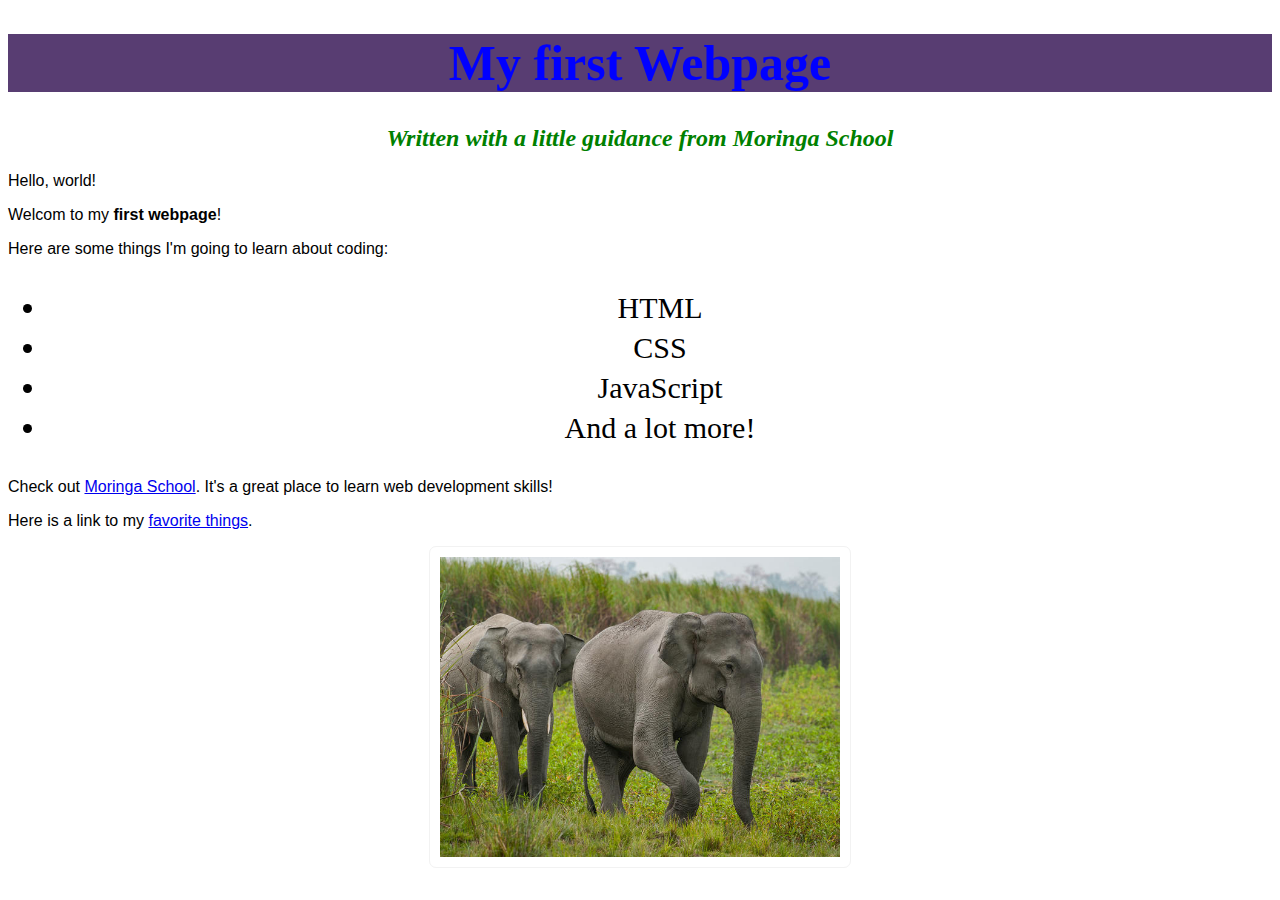
<file: index.html>
<!DOCTYPE html>
<html>
  <head>
    <title>My first webpage!</title>
    <link href="css/styles.css" rel="stylesheet" type="text/css">
    <link rel="stylesheet" href="css/main.css" type="text/css">
  </head>
  <body>
    <h1>My first Webpage</h1>
    <h2>Written with a little guidance from <em>Moringa School</em></h2>

    <p>Hello, world!</p>
    <p>Welcom to my <strong>first webpage</strong>!</p>

    <p>Here are some things I'm going to learn about coding:</p>
    <ul>
      <li>HTML</li>
      <li>CSS</li>
      <li>JavaScript</li>
      <li>And a lot more!</li>
    </ul>
    <p>Check out <a href="http://moringaschool.com/">Moringa School</a>. It's a great place to learn web development skills!</p>
    <p>Here is a link to my <a href="my-favorite-things.html">favorite things</a>.</p>

    <img src="images/elephant.jpg" alt="A photo of an elephant"
  </body>
</html>
</file>
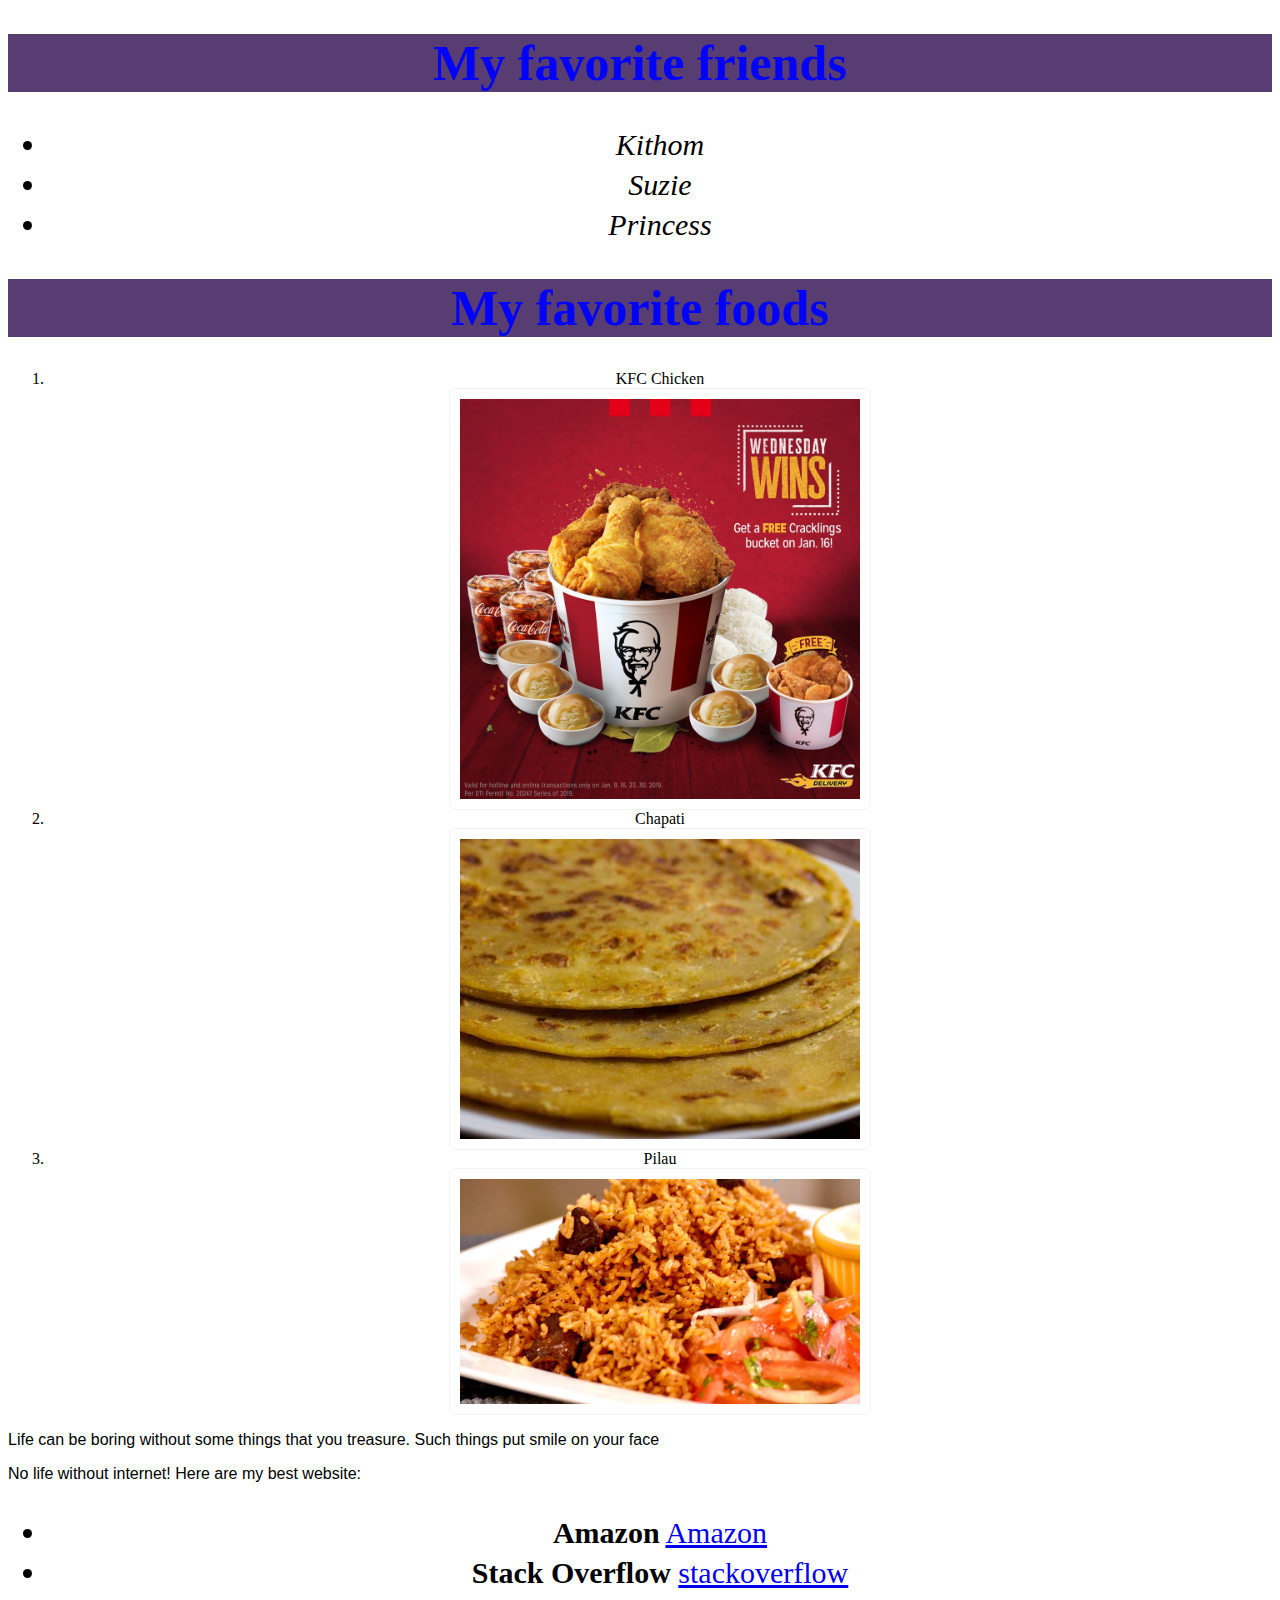
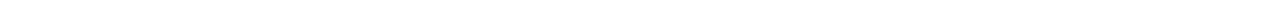
<file: my-favorite-things.html>
<!DOCTYPE html>
<html lang="en" dir="ltr">
  <head>
    <meta charset="utf-8">
    <title>My favorite things</title>
    <link rel="stylesheet" href="css/styles.css" type="text/css">
    <link rel="stylesheet" href="css/main.css" type="text/css">

  </head>
  <body>
    <h1>My favorite friends</h1>
    <ul>
      <li><em>Kithom</em></li>
      <li><em>Suzie</em></li>
      <li><em>Princess</em></li>
    </ul>
    <h1>My favorite foods</h1>
    <ol>
      <li>KFC Chicken</li>
      <img src="images/kfc-chicken.jpg" alt="KFC Chicken">
      <li>Chapati</li>
      <img src="images/chapati.jpg" alt="Kenyan Chapati">
      <li> Pilau </li>
      <img src="images/pilau.jpg" alt="Pilau">
    </ol>

    <p>Life can be boring without some things that you treasure.
      Such things put smile on your face</p>

      <p>No life without internet! Here are my best website:</p>
      <ul>
      <li><strong>Amazon</strong> <a href="https://www.amazon.com/"> Amazon</a></li>
      <li><strong>Stack Overflow</strong> <a href="https://stackoverflow.com/">stackoverflow</a></li>
      </ul>
  </body>
</html>
</file>
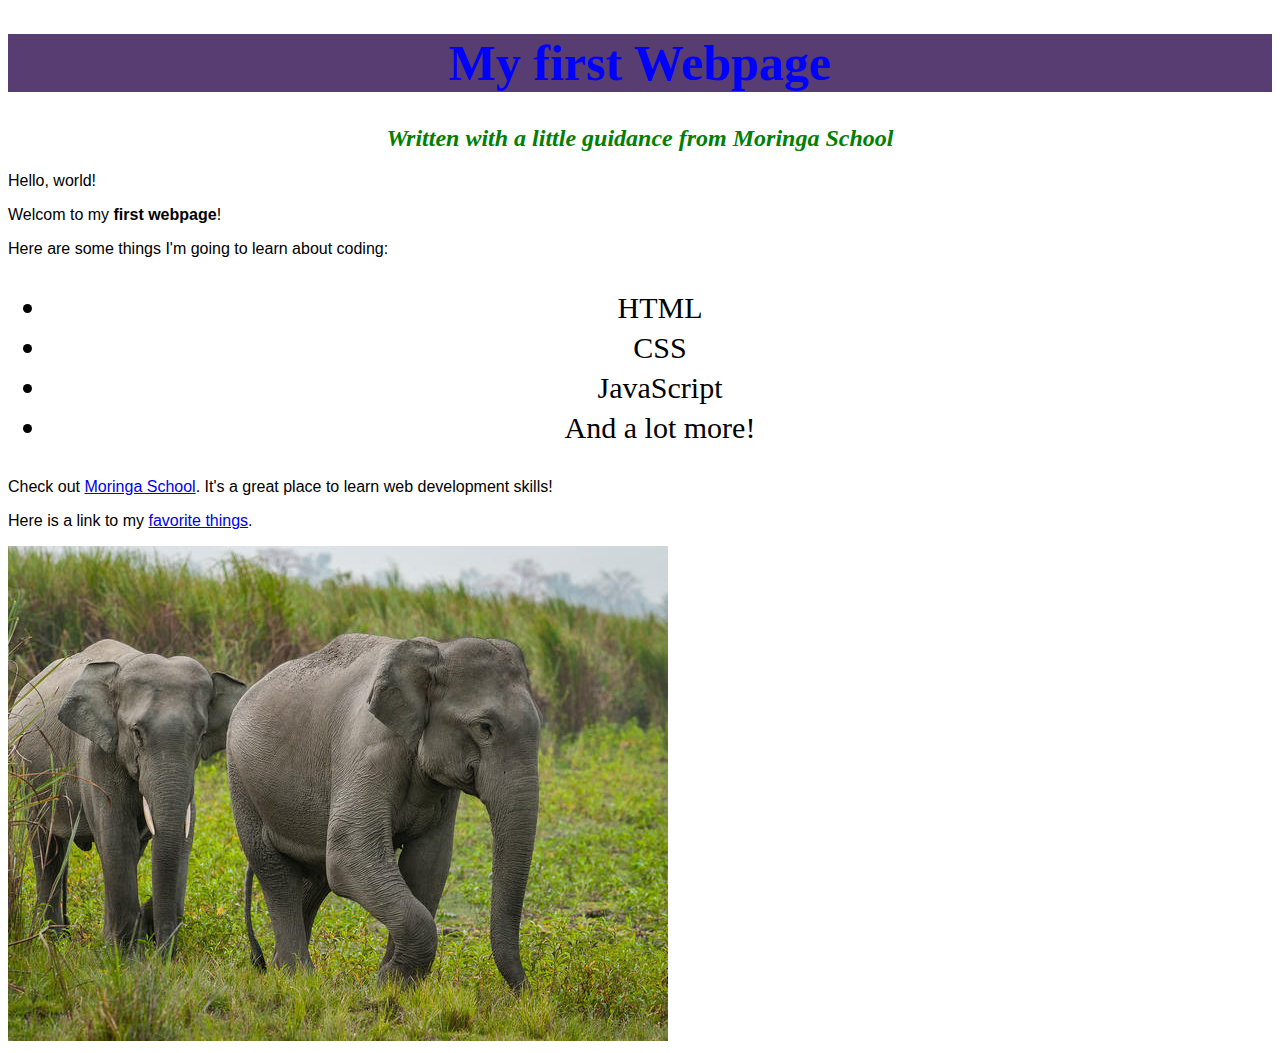
<file: my-first-webpage.html>
<!DOCTYPE html>
<html>
  <head>
    <title>My first webpage!</title>
    <link href="css/styles.css" rel="stylesheet" type="text/css">
  </head>
  <body>
    <h1>My first Webpage</h1>
    <h2>Written with a little guidance from <em>Moringa School</em></h2>

    <p>Hello, world!</p>
    <p>Welcom to my <strong>first webpage</strong>!</p>

    <p>Here are some things I'm going to learn about coding:</p>
    <ul>
      <li>HTML</li>
      <li>CSS</li>
      <li>JavaScript</li>
      <li>And a lot more!</li>
    </ul>
    <p>Check out <a href="http://moringaschool.com/">Moringa School</a>. It's a great place to learn web development skills!</p>
    <p>Here is a link to my <a href="my-favorite-things.html">favorite things</a>.</p>

    <img src="elephant.jpg" alt="A photo of an elephant"
  </body>
</html>
</file>
<file: css/styles.css>
h1 {
  color: blue;
  text-align: center;
  background-color: #583d72;
  font-size: 50px;
}
h2 {
  color: green;
  font-style: italic;
  text-align: center;
}
p {
  font-family: sans-serif;
}
ul {
  line-height: 40px;
  text-align: center;
  font-size: 30px;
  align-content: center;
}
em{
  font-family: cursive;
}
</file>
<file: css/main.css>
img{
  border-radius: 7px;
  border: 1px solid #f2f2f2;
  padding: 10px;
  width:400px;
  display: block;
  margin-left: auto;
  margin-right: auto;
}
li{
  text-align: center;
}
</file>
